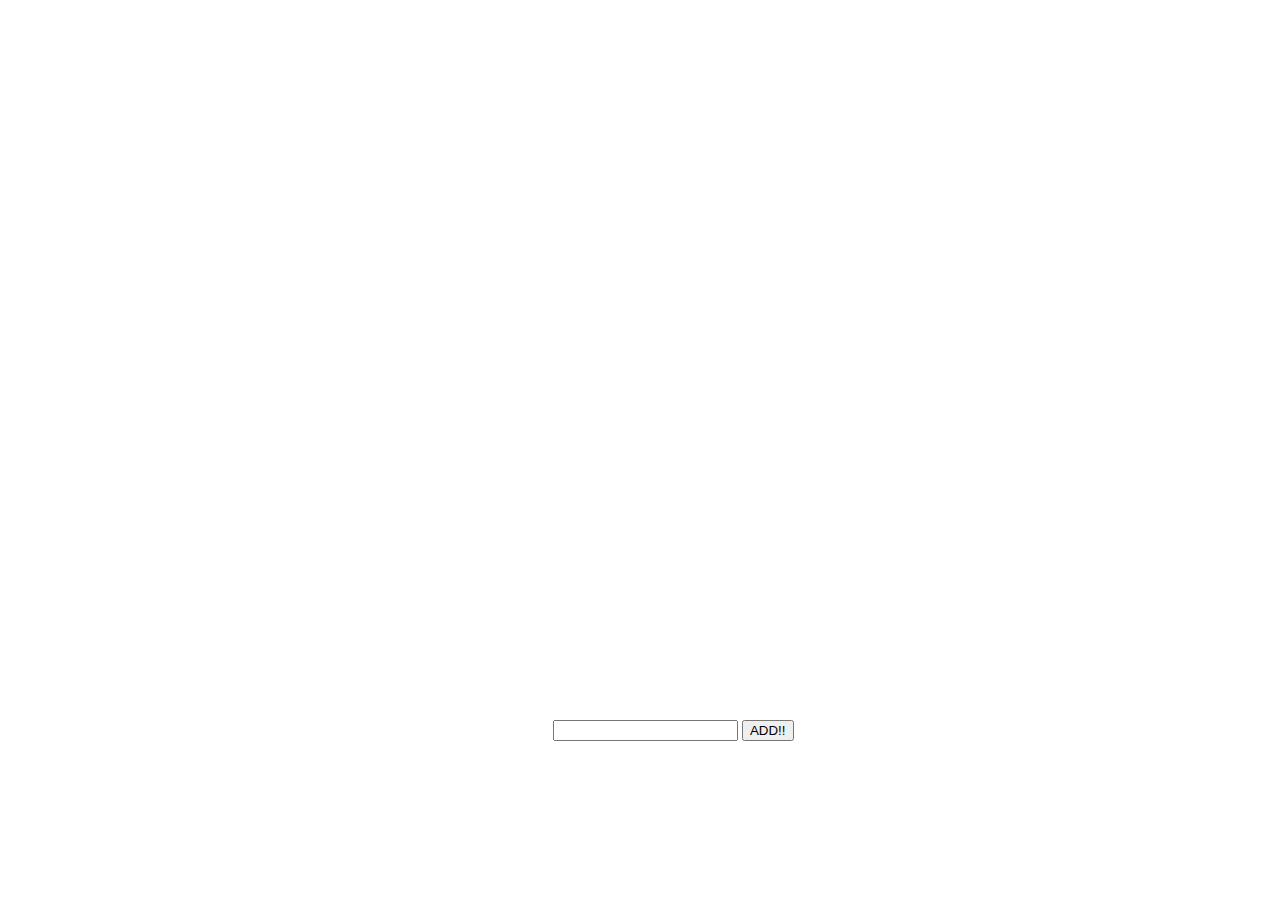
<file: CGI/index.html>
<head>
    <link rel="stylesheet" href="index.css">
</head>
<body>
    <div id="content"></div>
    <input type="number"></input>
    <button>ADD!!</button>
    <script src="//code.jquery.com/jquery-1.11.3.min.js"></script>
    <script src="index.js"></script>
</body>
</file>
<file: CGI/index.css>
#content {
    height: 80%;
    width :100%;
	text-align:center;
	line-height :400px;
	font-size:72px;
   }

body {
    width: 40%;
    margin: 0 auto;
}
input {
	margin-left:33%;
}
</file>
